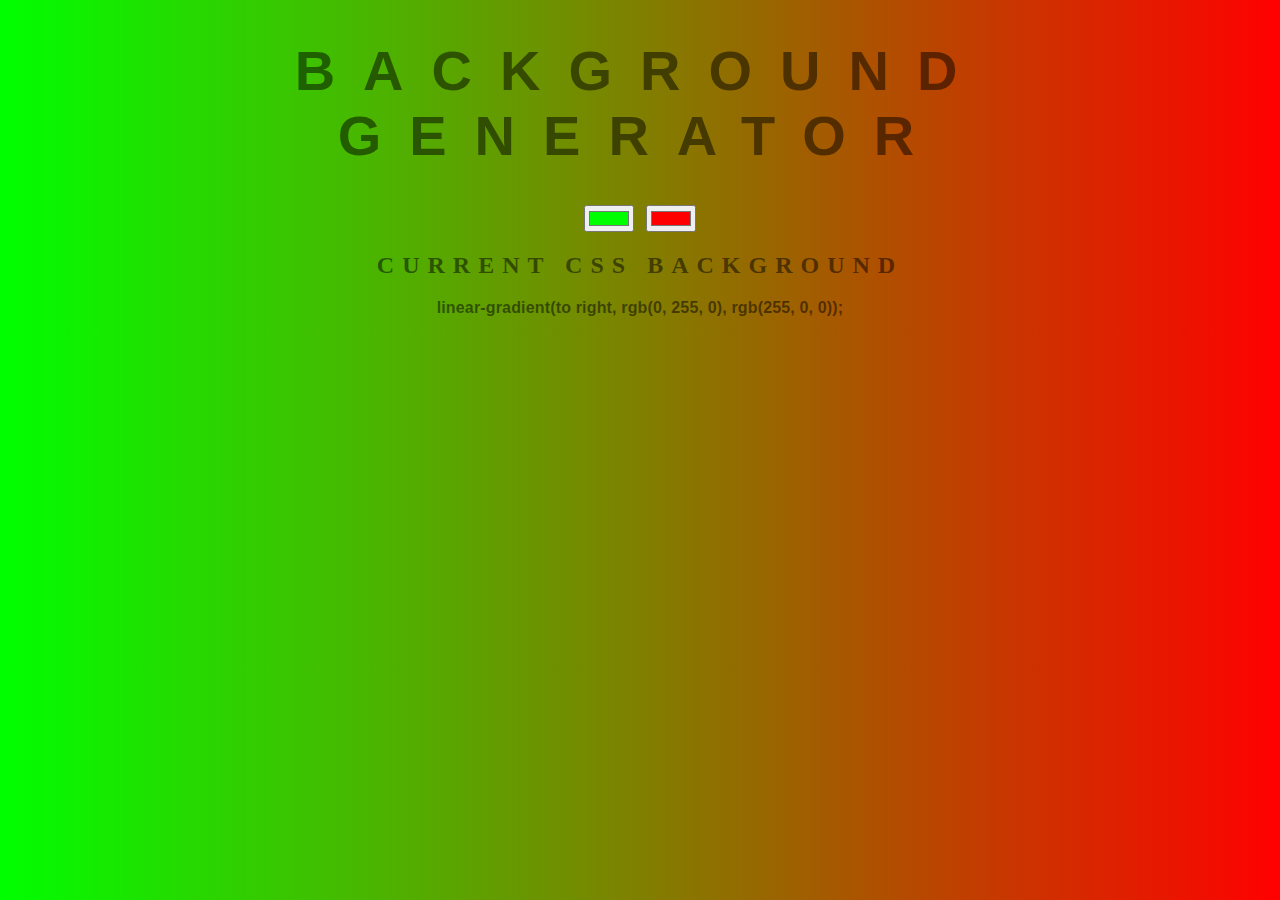
<file: 138/src/index.html>
<!DOCTYPE html>
<html lang="en">
	<head>
		<meta charset="utf-8">
		<meta http-equiv="X-UA-Compatible" content="IE=edge">
		<title>Background Generator</title>
		<meta name="description" content="A background generator that allows users to pick 2 colors and change the page background to a linear gradient from the first color to the second.">
		<meta name="viewport" content="width=device-width, initial-scale=1">
		<link rel="stylesheet" href="style.css">
	</head>
	<body id="gradient">
		<h1>Background Generator</h1>
		<input class="color1" type="color" name="color1" value="#00ff00">
		<input class="color2" type="color" name="color2" value="#ff0000">
		<h2>Current CSS Background</h2>
		<h3></h3>
		
		<script src="script.js" async defer></script>
	</body>
</html>
</file>
<file: 138/src/style.css>
body {
	font: 'Raleway', sans-serif;
    color: rgba(0,0,0,.5);
    text-align: center;
    text-transform: uppercase;
    letter-spacing: .5em;
    top: 15%;
	background: linear-gradient(to right, red , yellow); /* Standard syntax */
}

h1 {
    font: 600 3.5em 'Raleway', sans-serif;
    color: rgba(0,0,0,.5);
    text-align: center;
    text-transform: uppercase;
    letter-spacing: .5em;
    width: 100%;
}

h3 {
	font: 900 1em 'Raleway', sans-serif;
    color: rgba(0,0,0,.5);
    text-align: center;
    text-transform: none;
    letter-spacing: 0.01em;

}
</file>
